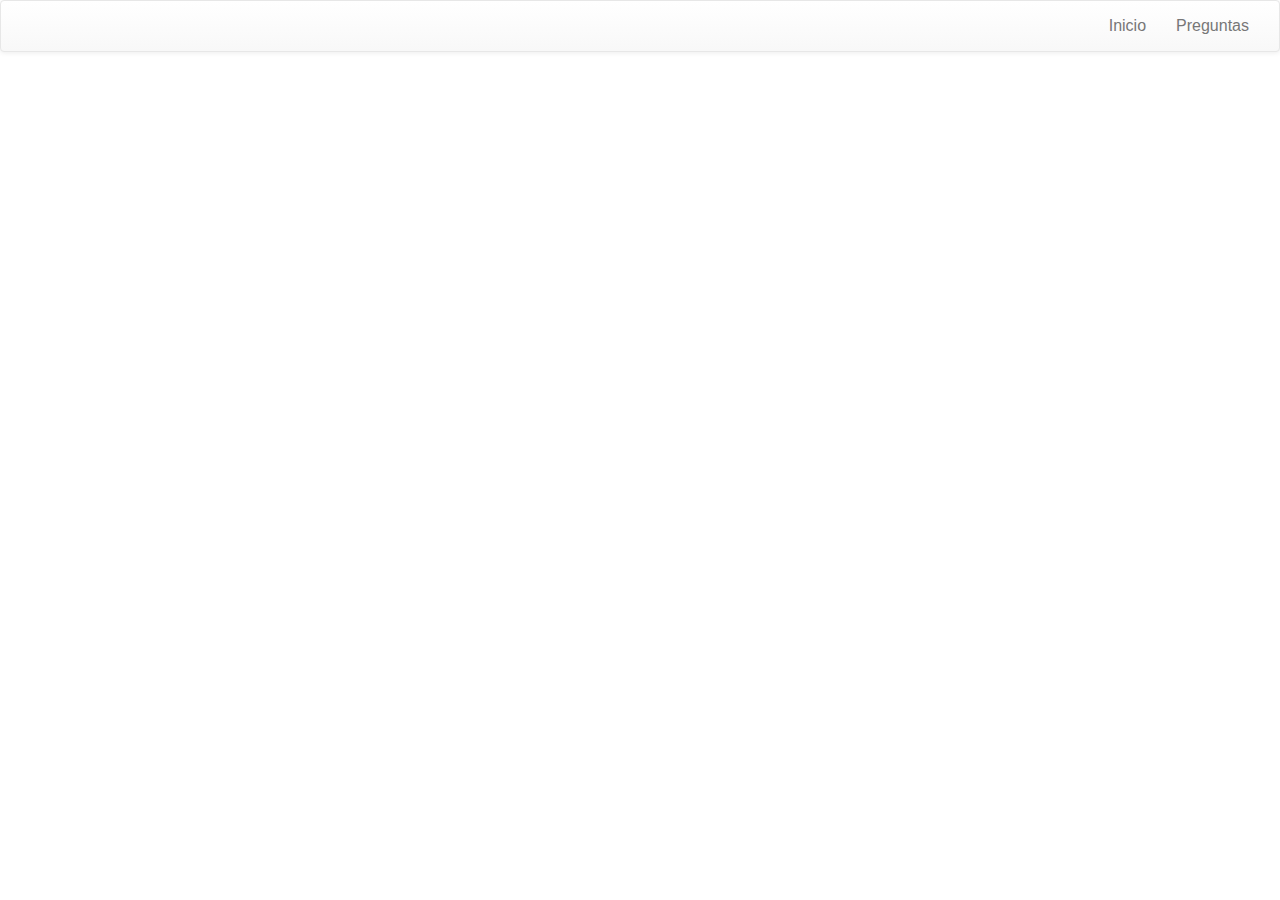
<file: index.html>
<!doctype html>
<!--[if lt IE 7]>      <html class="no-js lt-ie9 lt-ie8 lt-ie7" lang=""> <![endif]-->
<!--[if IE 7]>         <html class="no-js lt-ie9 lt-ie8" lang=""> <![endif]-->
<!--[if IE 8]>         <html class="no-js lt-ie9" lang=""> <![endif]-->
<!--[if gt IE 8]><!--> <html class="no-js" lang=""> <!--<![endif]-->
    <head>
        <meta charset="utf-8">
        <meta http-equiv="X-UA-Compatible" content="IE=edge,chrome=1">
        <title></title>
        <meta name="description" content="">
        <meta name="viewport" content="width=device-width, initial-scale=1">
        <link rel="apple-touch-icon" href="apple-touch-icon.png">

        <link rel="stylesheet" href="css/bootstrap.min.css">
       
        <link rel="stylesheet" href="css/bootstrap-theme.min.css">
        <link rel="stylesheet" href="css/main.css">

        <script src="js/vendor/modernizr-2.8.3.min.js"></script>
    </head>
    <body>
  
    <nav class="navbar navbar-default">
      <div class="container-fluid">
        <div class="navbar-header"><button class="navbar-toggle" data-toggle="collapse" data-target="#bs-example-navbar-collapse-1">
            <span class="icon-bar"></span>
            <span class="icon-bar"></span>
            <span class="icon-bar"></span>
          </button></div>
          <div class="collapse navbar-collapse" id="bs-example-navbar-collapse-1">
            <ul class="nav navbar-nav navbar-right">
              <li><a href="#">Inicio</a></li>
              <li><a href="#">Preguntas</a></li>
            </ul>
          </div>
      </div>
    </nav>


          <script src="//ajax.googleapis.com/ajax/libs/jquery/1.11.2/jquery.min.js"></script>
        <script>window.jQuery || document.write('<script src="js/vendor/jquery-1.11.2.min.js"><\/script>')</script>

        <script src="js/vendor/bootstrap.min.js"></script>

        <script src="js/main.js"></script>
    </body>
</html>
</file>
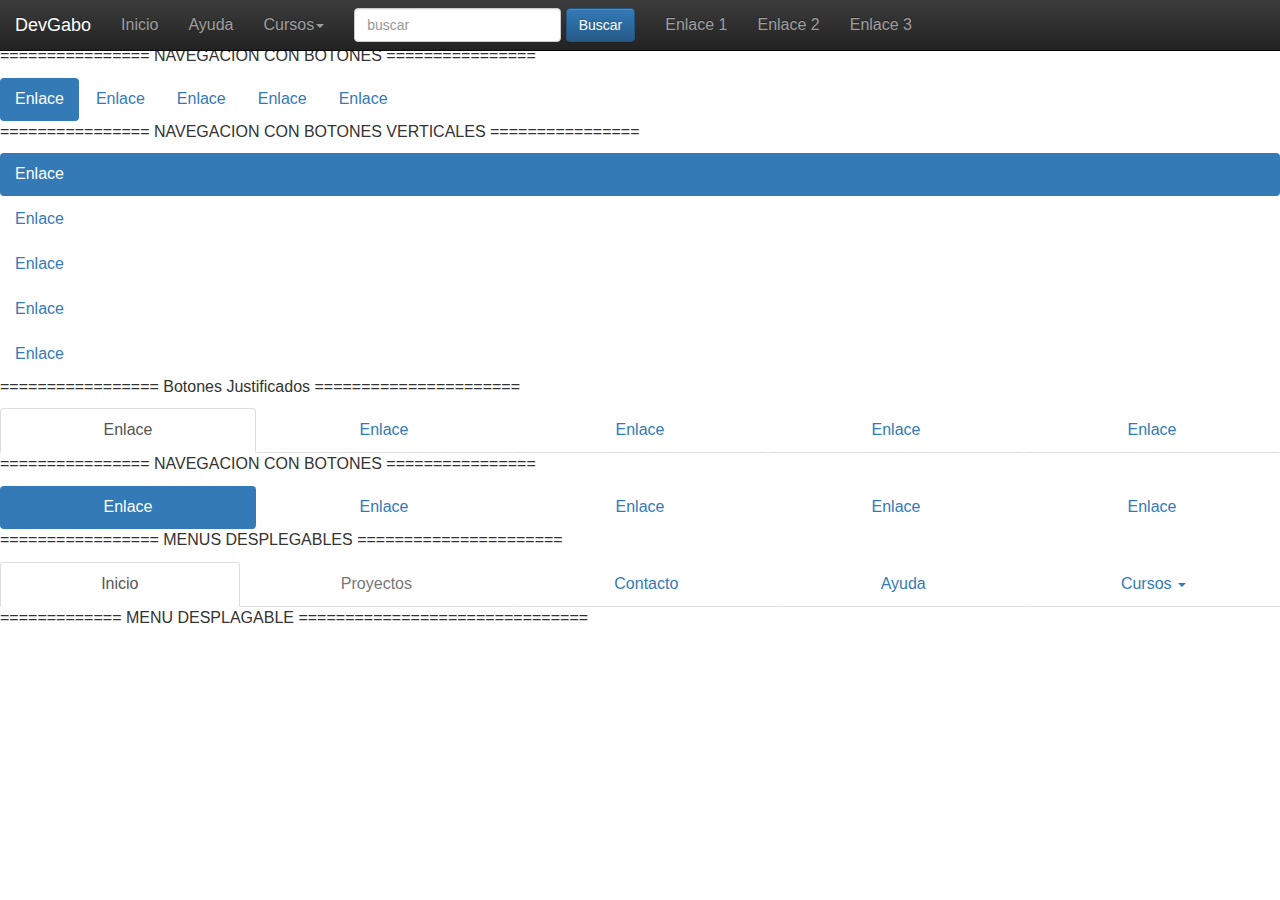
<file: barra_menu.html>
<!doctype html>
<!--[if lt IE 7]>      <html class="no-js lt-ie9 lt-ie8 lt-ie7" lang=""> <![endif]-->
<!--[if IE 7]>         <html class="no-js lt-ie9 lt-ie8" lang=""> <![endif]-->
<!--[if IE 8]>         <html class="no-js lt-ie9" lang=""> <![endif]-->
<!--[if gt IE 8]><!--> <html class="no-js" lang=""> <!--<![endif]-->
    <head>
        <meta charset="utf-8">
        <meta http-equiv="X-UA-Compatible" content="IE=edge,chrome=1">
        <title></title>
        <meta name="description" content="">
        <meta name="viewport" content="width=device-width, initial-scale=1">
        <link rel="apple-touch-icon" href="apple-touch-icon.png">

        <link rel="stylesheet" href="css/bootstrap.min.css">
       
        <link rel="stylesheet" href="css/bootstrap-theme.min.css">
        <link rel="stylesheet" href="css/main.css">

        <script src="js/vendor/modernizr-2.8.3.min.js"></script>
    </head>
    <body>

   <ul class="nav nav-tabs">
     <li class="active"><a href="#">Enlace</a></li>
     <li><a href="#">Enlace</a></li>
     <li><a href="#">Enlace</a></li>
     <li><a href="#">Enlace</a></li>
     <li><a href="#">Enlace</a></li>
   </ul>

<p> ================ NAVEGACION CON BOTONES ================ </p>
<ul class="nav nav-pills">
     <li class="active"><a href="#">Enlace</a></li>
     <li><a href="#">Enlace</a></li>
     <li><a href="#">Enlace</a></li>
     <li><a href="#">Enlace</a></li>
     <li><a href="#">Enlace</a></li>
   </ul>


<p> ================ NAVEGACION CON BOTONES VERTICALES ================ </p>
<ul class="nav nav-pills nav-stacked">
     <li class="active"><a href="#">Enlace</a></li>
     <li><a href="#">Enlace</a></li>
     <li><a href="#">Enlace</a></li>
     <li><a href="#">Enlace</a></li>
     <li><a href="#">Enlace</a></li>
   </ul>


<p> ================= Botones Justificados ======================</p>

   <ul class="nav nav-tabs nav-justified">
     <li class="active"><a href="#">Enlace</a></li>
     <li><a href="#">Enlace</a></li>
     <li><a href="#">Enlace</a></li>
     <li><a href="#">Enlace</a></li>
     <li><a href="#">Enlace</a></li>
   </ul>

<p> ================ NAVEGACION CON BOTONES ================ </p>
<ul class="nav nav-pills nav-justified">
     <li class="active"><a href="#">Enlace</a></li>
     <li><a href="#">Enlace</a></li>
     <li><a href="#">Enlace</a></li>
     <li><a href="#">Enlace</a></li>
     <li><a href="#">Enlace</a></li>
   </ul>


<p> ================= MENUS DESPLEGABLES ======================</p>

   <ul class="nav nav-tabs nav-justified">
     <li class="active"><a href="#"> Inicio</a></li>
     <li class="disabled"><a href="#">Proyectos</a></li>
     <li><a href="#">Contacto</a></li>
     <li><a href="#">Ayuda</a></li>
     
     <li class="dropdown">
        <a href="#" class="dropdown-toggle" data-toggle="dropdown">Cursos <span class="caret"></span></a>
        <ul class="dropdown-menu">
          <li><a href="#">Bootstrap</a></li>
          <li><a href="#">Java</a></li>
          <li><a href="#">Django</a></li>
        </ul>

      </li>

   </ul>

<p> ============= MENU DESPLAGABLE =============================== </p>
 <nav class="navbar navbar-inverse navbar-fixed-top">
   <div class="container-fluid">
     <div class="navbar-header">
       <button class="navbar-toggle" data-toggle="collapse" data-target="#bs-example-navbar-collapse-1">
         <span class="icon-bar"></span>
         <span class="icon-bar"></span>
         <span class="icon-bar"></span>
       </button>
       <a href="#" class="navbar-brand">DevGabo</a>
     </div>

     <div class="collapse navbar-collapse" id="bs-example-navbar-collapse-1">
       <ul class="nav navbar-nav">
         <li><a href="#">Inicio</a></li>
         <li><a href="#">Ayuda</a></li>
         
         <li class="dropdown">
            <a href="#" class="dropdown-toggle" data-toggle="dropdown">Cursos<span class="caret"></span></a>
              <ul class="dropdown-menu">
                <li><a href="#">Python</a></li>
                <li><a href="#">NodeJS</a></li>
                <li class="divider"></li>
                <li><a href="#">Javascript</a></li>
              </ul>
             
          </li>
       </ul>
           <form action="" class="navbar-form navbar-left">
                <div class="form-group">
                  <input type="text" class="form-control" placeholder="buscar">
                </div>
                <button class="btn btn-primary">Buscar</button>
            </form>
        <ul class="nav navbar-nav navbar-rigth">
          <li><a href="#">Enlace 1</a></li>
          <li><a href="#">Enlace 2</a></li>
          <li><a href="#">Enlace 3</a></li>
        </ul>

     </div>
   </div>
 </nav>



        <script>window.jQuery || document.write('<script src="js/vendor/jquery-1.11.2.min.js"><\/script>')</script>

        <script src="js/vendor/bootstrap.min.js"></script> 

        <script src="js/main.js"></script>
    </body>
</html>
</file>
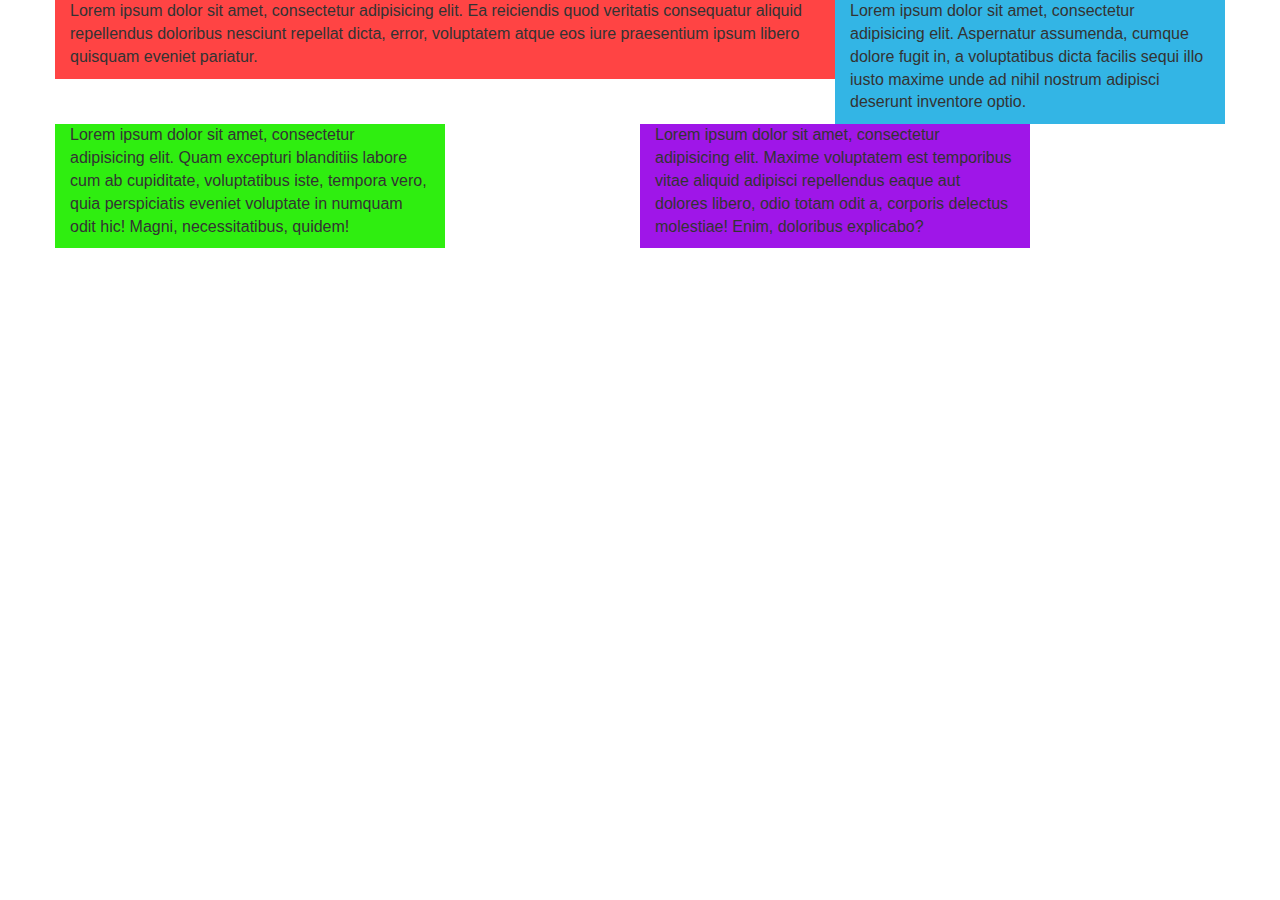
<file: prueba.html>
<!doctype html>
<!--[if lt IE 7]>      <html class="no-js lt-ie9 lt-ie8 lt-ie7" lang=""> <![endif]-->
<!--[if IE 7]>         <html class="no-js lt-ie9 lt-ie8" lang=""> <![endif]-->
<!--[if IE 8]>         <html class="no-js lt-ie9" lang=""> <![endif]-->
<!--[if gt IE 8]><!--> <html class="no-js" lang=""> <!--<![endif]-->
    <head>
        <meta charset="utf-8">
        <meta http-equiv="X-UA-Compatible" content="IE=edge,chrome=1">
        <title></title>
        <meta name="description" content="">
        <meta name="viewport" content="width=device-width, initial-scale=1">
        <link rel="apple-touch-icon" href="apple-touch-icon.png">

        <link rel="stylesheet" href="css/bootstrap.min.css">
       
        <link rel="stylesheet" href="css/bootstrap-theme.min.css">
        <link rel="stylesheet" href="css/main.css">

        <script src="js/vendor/modernizr-2.8.3.min.js"></script>
    </head>
    <body>

   <div class="container">
     <div class="row">
       <div class="col-xs-12 col-sm-4 col-md-6 col-lg-8 color1"><p>Lorem ipsum dolor sit amet, consectetur adipisicing elit. Ea reiciendis quod veritatis consequatur aliquid repellendus doloribus nesciunt repellat dicta, error, voluptatem atque eos iure praesentium ipsum libero quisquam eveniet pariatur.</p></div>

       <div class="col-xs-12 col-sm-8 col-md-6 col-lg-4 color2"><p>Lorem ipsum dolor sit amet, consectetur adipisicing elit. Aspernatur assumenda, cumque dolore fugit in, a voluptatibus dicta facilis sequi illo iusto maxime unde ad nihil nostrum adipisci deserunt inventore optio.</p></div>
     </div>
   </div>
    
    <!-- ======================= DESPLAZAMIENTO DE COLUMNA ========= -->
    <div class="container">
      <div class="row">
        <div class="col-md-4 color3">
          <p>Lorem ipsum dolor sit amet, consectetur adipisicing elit. Quam excepturi blanditiis labore cum ab cupiditate, voluptatibus iste, tempora vero, quia perspiciatis eveniet voluptate in numquam odit hic! Magni, necessitatibus, quidem!</p>
        </div>
        <div class="col-md-4 col-md-offset-2 color4">
          <p>Lorem ipsum dolor sit amet, consectetur adipisicing elit. Maxime voluptatem est temporibus vitae aliquid adipisci repellendus eaque aut dolores libero, odio totam odit a, corporis delectus molestiae! Enim, doloribus explicabo?</p>
        </div>
      </div>
    </div>



        <script>window.jQuery || document.write('<script src="js/vendor/jquery-1.11.2.min.js"><\/script>')</script>

        <script src="js/vendor/bootstrap.min.js"></script> 

        <script src="js/main.js"></script>
    </body>
</html>
</file>
<file: css/main.css>
/* ==========================================================================
   Author's custom styles
   ========================================================================== */
body{
	font-size: 16px;
}

.color1{
	background-color: #ff4444;
}

.color2{
	background-color: #33b5e5;
}

.color3{
	background-color: #2FEE10;
}

.color4{
	background-color: #9F16E8;
}
</file>
